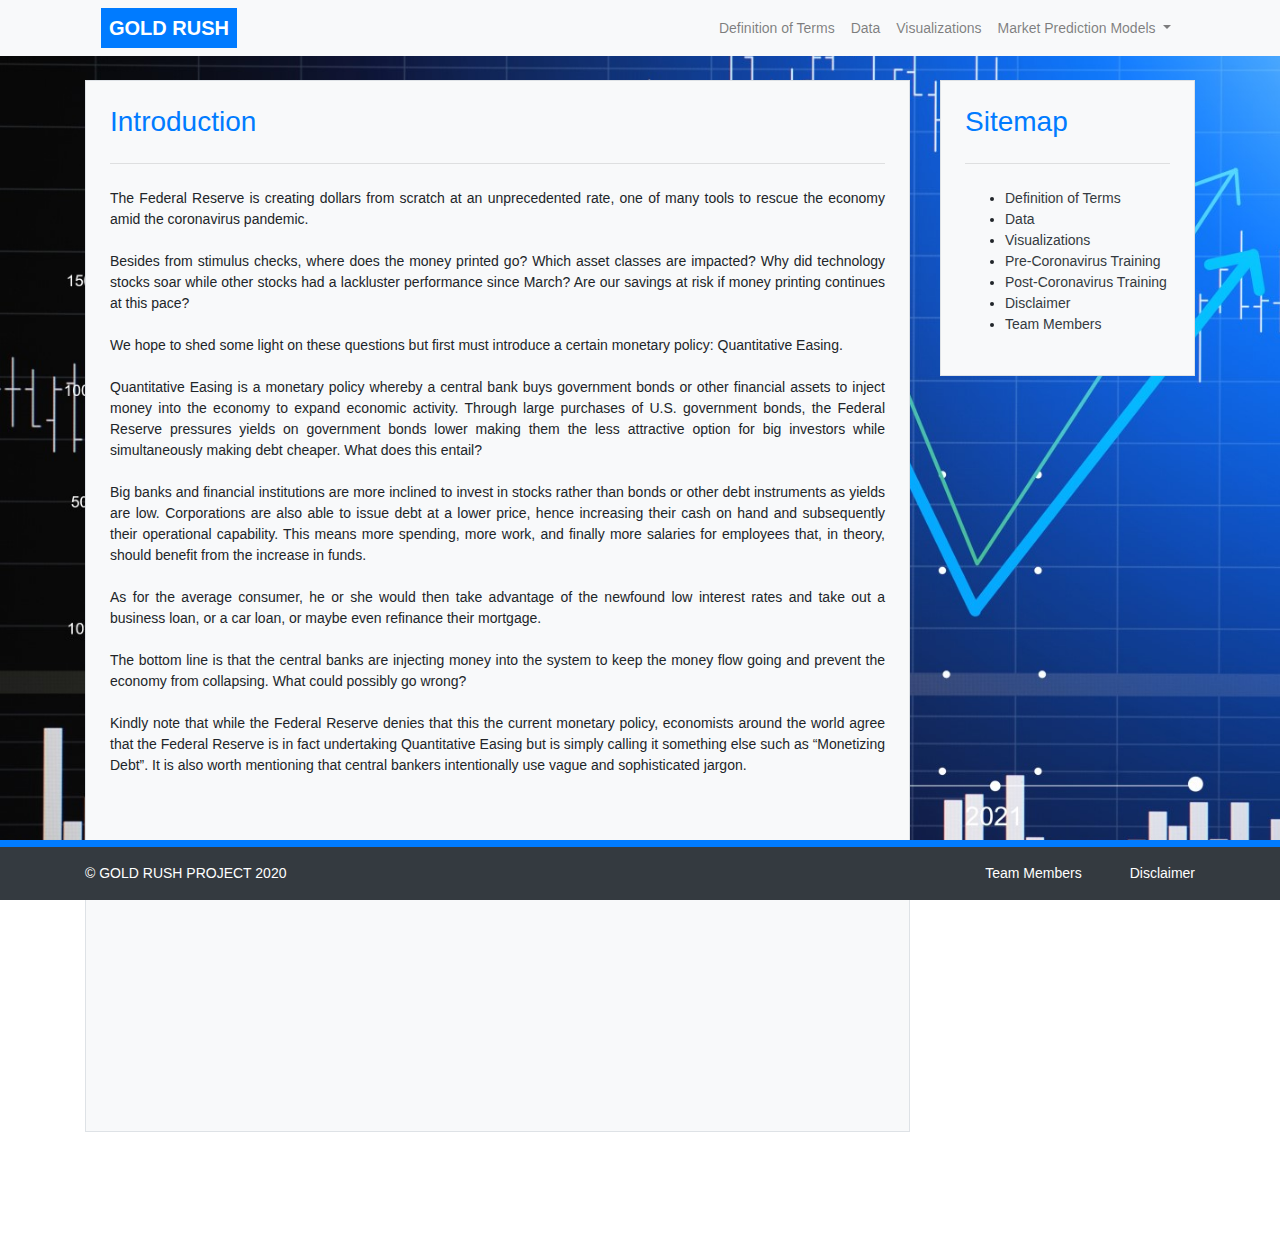
<file: final project/index.html>
<!DOCTYPE html>

<html xmlns="http://www.w3.org/1999/xhtml" lang="en">
<head>
    
    <meta http-equiv="Content-Type" content="text/html; charset=utf-8" />
    <meta name="viewport" content="width=device-width, initial-scale=1.0, user-scalable=no, minimum-scale=1.0, maximum-scale=1.0">
    
    <link rel="stylesheet" href="https://maxcdn.bootstrapcdn.com/bootstrap/4.0.0/css/bootstrap.min.css" integrity="sha384-Gn5384xqQ1aoWXA+058RXPxPg6fy4IWvTNh0E263XmFcJlSAwiGgFAW/dAiS6JXm" crossorigin="anonymous">
    <link type="text/css" rel="stylesheet" href="css/style.css">
    
    <title>Gold Rush</title>

   
</head>
		
<body>
	

	<div class="wrapper bg-white">
	
		<header class="bg-light">
			<div class="container">
				<div class="headerBand  w-100"></div>
				<nav class="navbar navbar-expand-lg navbar-light">
					<a class="navbar-brand pl-2 pr-2 text-white font-weight-bold bg-primary" href="index.html">GOLD RUSH</a>
					<button class="navbar-toggler" type="button" data-toggle="collapse" data-target="#navbarNavDropdown" aria-controls="navbarNavDropdown" aria-expanded="false" aria-label="Toggle navigation">
						<span class="navbar-toggler-icon"></span>
					</button>
					<div class="collapse navbar-collapse" id="navbarNavDropdown">
						<ul class="navbar-nav ml-auto">
							<li class="nav-item">
								<a class="nav-link" href="terms.html">Definition of Terms</a>
							</li>
							<li class="nav-item">
								<a class="nav-link" href="data.html">Data</a>
							</li>
							<li class="nav-item">
								<a class="nav-link" href="visualizations.html">Visualizations</a>
							</li>
							<li class="nav-item dropdown">
								<a class="nav-link dropdown-toggle dropdownHover" href="#" id="navbarDropdownMenuLink" role="button" data-toggle="dropdown" aria-haspopup="true" aria-expanded="false">
									Market Prediction Models
								</a>
								<ul class="dropdown-menu" aria-labelledby="navbarDropdownMenuLink">
									<li><a class="dropdown-item" href="pre-training.html">Pre-Coronavirus Training</a></li>
									<li><a class="dropdown-item" href="post-training.html">Post-Coronavirus Training</a></li>
								</ul>
							</li>
						</ul>
					</div>
				</nav>
			</div>
		</header>
   
		<div class="container mt-5 mb-5">
			<div class="row row-eq-height">
			
				<!-- Left Content Box -->
				<div class="col-lg-9 col-md-12">
					<div class="bg-light p-4 border">
						<h3 class="text-primary">Introduction</h3>
						<hr class="mb-4 mt-4">
						<div class="text-justify">
							The Federal Reserve is creating dollars from scratch at an unprecedented rate, one of many tools to rescue the economy amid the coronavirus pandemic. <br/><br/>
							Besides from stimulus checks, where does the money printed go? Which asset classes are impacted? Why did technology stocks soar while other stocks had a lackluster performance since March? Are our savings at risk if money printing continues at this pace? <br/><br/>
							We hope to shed some light on these questions but first must introduce a certain monetary policy: Quantitative Easing.<br/><br/>
							Quantitative Easing is a monetary policy whereby a central bank buys government bonds or other financial assets to inject money into the economy to expand economic activity. Through large purchases of U.S. government bonds, the Federal Reserve pressures yields on government bonds lower making them the less attractive option for big investors while simultaneously making debt cheaper. What does this entail?<br/><br/>
							Big banks and financial institutions are more inclined to invest in stocks rather than bonds or other debt instruments as yields are low. Corporations are also able to issue debt at a lower price, hence increasing their cash on hand and subsequently their operational capability. This means more spending, more work, and finally more salaries for employees that, in theory, should benefit from the increase in funds.<br/><br/>
							As for the average consumer, he or she would then take advantage of the newfound low interest rates and take out a business loan, or a car loan, or maybe even refinance their mortgage.<br/><br/>
							The bottom line is that the central banks are injecting money into the system to keep the money flow going and prevent the economy from collapsing. What could possibly go wrong?<br/><br/>
							Kindly note that while the Federal Reserve denies that this the current monetary policy, economists around the world agree that the Federal Reserve is in fact undertaking Quantitative Easing but is simply calling it something else such as “Monetizing Debt”. It is also worth mentioning that central bankers intentionally use vague and sophisticated jargon. 
						</div>
						<div class="w-100 d-flex justify-content-center mt-3">
							<iframe width="80%" height="315" src="https://www.youtube.com/embed/lK_rYS8L3kI" frameborder="0" allow="accelerometer; autoplay; encrypted-media; gyroscope; picture-in-picture" allowfullscreen></iframe>
						</div>
					</div>
				</div>
				
				
				<!-- Left Right Box -->
				<div class="col-lg-3 col-md-12 rightColumn">
					<div class="bg-light p-4 border">
						<h3 class="text-primary">Sitemap</h3>
						<hr class="mb-4 mt-4">
						<ul>
							<li><a href="terms.html"  class="text-dark">Definition of Terms</a></li>
							<li><a href="data.html"  class="text-dark">Data</a></li>
							<li><a href="visualizations.html"  class="text-dark">Visualizations</a></li>
							<li><a href="pre-training.html" class="text-dark">Pre-Coronavirus Training</a></li>
							<li><a href="post-training.html" class="text-dark">Post-Coronavirus Training</a></li>
							<li><a href="disclaimer.html"  class="text-dark">Disclaimer</a></li>
							<li><a href="team.html"  class="text-dark">Team Members</a></li>
						</ul>
					</div>
				</div>
				
			</div>
		</div>
		
		<footer class="bg-dark border-primary pt-3 pb-3">
			<div class="container">
				<div class="footer-copyright text-center text-white float-left">&copy; GOLD RUSH PROJECT 2020</div>
				<a href="disclaimer.html" class="text-white float-right">Disclaimer</a>
				<a href="team.html" class="text-white float-right mr-5">Team Members</a>
			</div>
		</footer>

    
	</div><!--wrapper-->


	<script src="https://code.jquery.com/jquery-3.2.1.slim.min.js" integrity="sha384-KJ3o2DKtIkvYIK3UENzmM7KCkRr/rE9/Qpg6aAZGJwFDMVNA/GpGFF93hXpG5KkN" crossorigin="anonymous"></script>
	<script src="https://cdnjs.cloudflare.com/ajax/libs/popper.js/1.12.9/umd/popper.min.js" integrity="sha384-ApNbgh9B+Y1QKtv3Rn7W3mgPxhU9K/ScQsAP7hUibX39j7fakFPskvXusvfa0b4Q" crossorigin="anonymous"></script>
	<script src="https://maxcdn.bootstrapcdn.com/bootstrap/4.0.0/js/bootstrap.min.js" integrity="sha384-JZR6Spejh4U02d8jOt6vLEHfe/JQGiRRSQQxSfFWpi1MquVdAyjUar5+76PVCmYl" crossorigin="anonymous"></script>
	

	
</body>
</html>
</file>
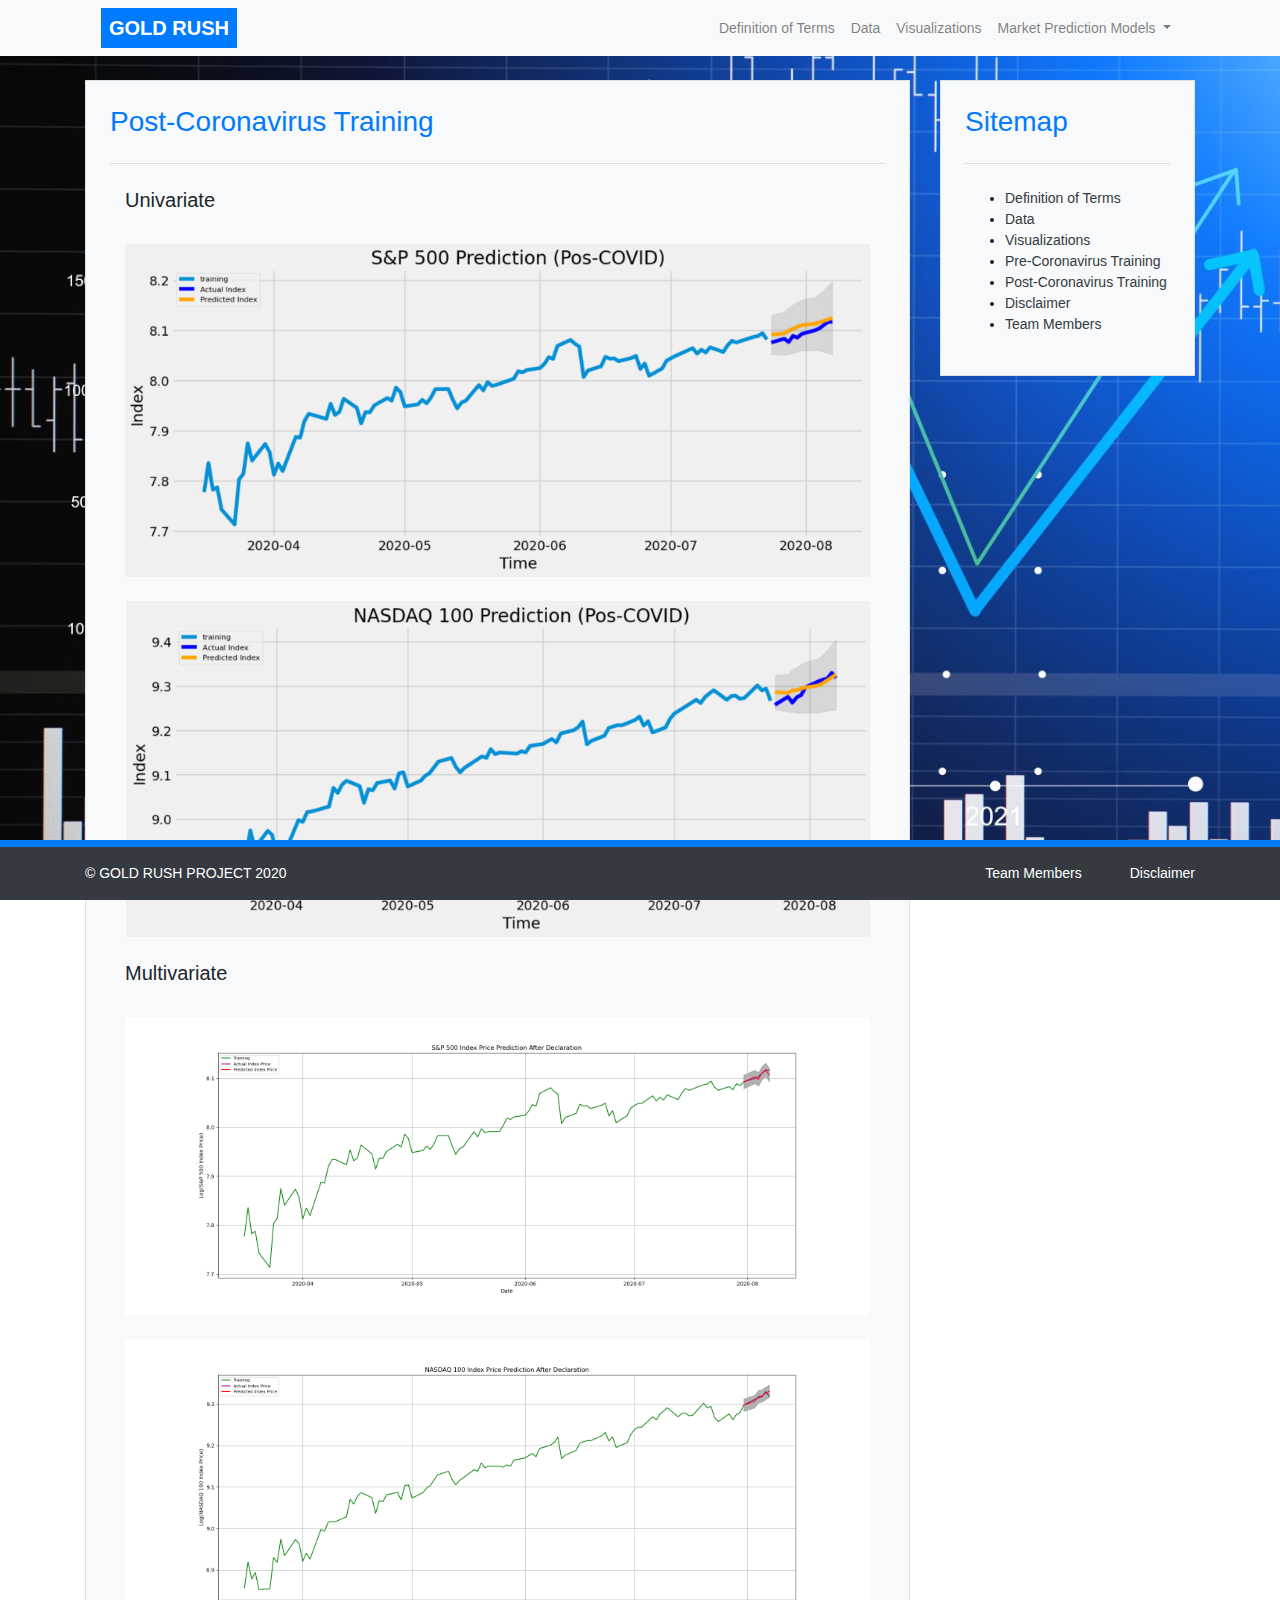
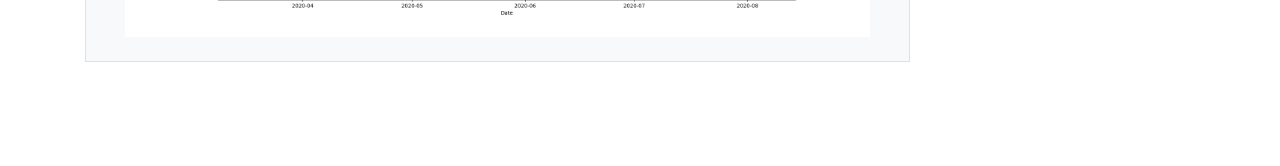
<file: final project/post-training.html>
<!DOCTYPE html>

<html xmlns="http://www.w3.org/1999/xhtml" lang="en">
<head>
    
    <meta http-equiv="Content-Type" content="text/html; charset=utf-8" />
    <meta name="viewport" content="width=device-width, initial-scale=1.0, user-scalable=no, minimum-scale=1.0, maximum-scale=1.0">
    
    <link rel="stylesheet" href="https://maxcdn.bootstrapcdn.com/bootstrap/4.0.0/css/bootstrap.min.css" integrity="sha384-Gn5384xqQ1aoWXA+058RXPxPg6fy4IWvTNh0E263XmFcJlSAwiGgFAW/dAiS6JXm" crossorigin="anonymous">
    <link type="text/css" rel="stylesheet" href="css/style.css">
    
    <title>Gold Rush</title>

   
</head>
		
<body>
	

	<div class="wrapper bg-white">
	
		<header class="bg-light">
			<div class="container">
				<div class="headerBand  w-100"></div>
				<nav class="navbar navbar-expand-lg navbar-light">
					<a class="navbar-brand pl-2 pr-2 text-white font-weight-bold bg-primary" href="index.html">GOLD RUSH</a>
					<button class="navbar-toggler" type="button" data-toggle="collapse" data-target="#navbarNavDropdown" aria-controls="navbarNavDropdown" aria-expanded="false" aria-label="Toggle navigation">
						<span class="navbar-toggler-icon"></span>
					</button>
					<div class="collapse navbar-collapse" id="navbarNavDropdown">
						<ul class="navbar-nav ml-auto">
							<li class="nav-item">
								<a class="nav-link" href="terms.html">Definition of Terms</a>
							</li>
							<li class="nav-item">
								<a class="nav-link" href="data.html">Data</a>
							</li>
							<li class="nav-item">
								<a class="nav-link" href="visualizations.html">Visualizations</a>
							</li>
							<li class="nav-item dropdown">
								<a class="nav-link dropdown-toggle dropdownHover" href="#" id="navbarDropdownMenuLink" role="button" data-toggle="dropdown" aria-haspopup="true" aria-expanded="false">
									Market Prediction Models
								</a>
								<ul class="dropdown-menu" aria-labelledby="navbarDropdownMenuLink">
									<li><a class="dropdown-item" href="pre-training.html">Pre-Coronavirus Training</a></li>
									<li><a class="dropdown-item" href="post-training.html">Post-Coronavirus Training</a></li>
								</ul>
							</li>
						</ul>
					</div>
				</nav>
			</div>
		</header>
   
		<div class="container mt-5 mb-5">
			<div class="row row-eq-height">
			
				<!-- Left Content Box -->
				<div class="col-lg-9 col-md-12">
					<div class="bg-light p-4 border">
						<h3 class="text-primary">Post-Coronavirus Training</h3>
						<hr class="mb-4 mt-4">
						<div class="container">
							<h5>Univariate</h5>
							<div class="row">
								<div class="col-12 mt-4">
									<img src="images/Univariate_SP500_PosCovid.png" width="100%" height="auto" alt=""/> 
							    </div>
								<div class="col-12 mt-4">
									<img src="images/Univariate_N100_PosCovid.png" width="100%" height="auto" alt=""/> 
							    </div>
							</div>
							<h5 class="mt-4">Multivariate</h5>
							<div class="row">
								<div class="col-12 mt-4">
									<img src="images/Multivariate_SP 500 Post Prediction.png" width="100%" height="auto" alt=""/> 
							    </div>
								<div class="col-12 mt-4">
									<img src="images/Multivariate_NASDAQ 100 Post Prediction.png" width="100%" height="auto" alt=""/> 
							    </div>
							</div>
						</div>
					</div>
				</div>
				
				
				<!-- Left Right Box -->
				<div class="col-lg-3 col-md-12 rightColumn">
					<div class="bg-light p-4 border">
						<h3 class="text-primary">Sitemap</h3>
						<hr class="mb-4 mt-4">
						<ul>
							<li><a href="terms.html"  class="text-dark">Definition of Terms</a></li>
							<li><a href="data.html"  class="text-dark">Data</a></li>
							<li><a href="visualizations.html"  class="text-dark">Visualizations</a></li>
							<li><a href="pre-training.html" class="text-dark">Pre-Coronavirus Training</a></li>
							<li><a href="post-training.html" class="text-dark">Post-Coronavirus Training</a></li>
							<li><a href="disclaimer.html"  class="text-dark">Disclaimer</a></li>
							<li><a href="team.html"  class="text-dark">Team Members</a></li>
						</ul>
					</div>
				</div>
				
			</div>
		</div>
		
		
		<footer class="bg-dark border-primary pt-3 pb-3">
			<div class="container">
				<div class="footer-copyright text-center text-white float-left">&copy; GOLD RUSH PROJECT 2020</div>
				<a href="disclaimer.html" class="text-white float-right">Disclaimer</a>
				<a href="team.html" class="text-white float-right mr-5">Team Members</a>
			</div>
		</footer>

    
	</div><!--wrapper-->


	<script src="https://code.jquery.com/jquery-3.2.1.slim.min.js" integrity="sha384-KJ3o2DKtIkvYIK3UENzmM7KCkRr/rE9/Qpg6aAZGJwFDMVNA/GpGFF93hXpG5KkN" crossorigin="anonymous"></script>
	<script src="https://cdnjs.cloudflare.com/ajax/libs/popper.js/1.12.9/umd/popper.min.js" integrity="sha384-ApNbgh9B+Y1QKtv3Rn7W3mgPxhU9K/ScQsAP7hUibX39j7fakFPskvXusvfa0b4Q" crossorigin="anonymous"></script>
	<script src="https://maxcdn.bootstrapcdn.com/bootstrap/4.0.0/js/bootstrap.min.js" integrity="sha384-JZR6Spejh4U02d8jOt6vLEHfe/JQGiRRSQQxSfFWpi1MquVdAyjUar5+76PVCmYl" crossorigin="anonymous"></script>
	

	
</body>
</html>
</file>
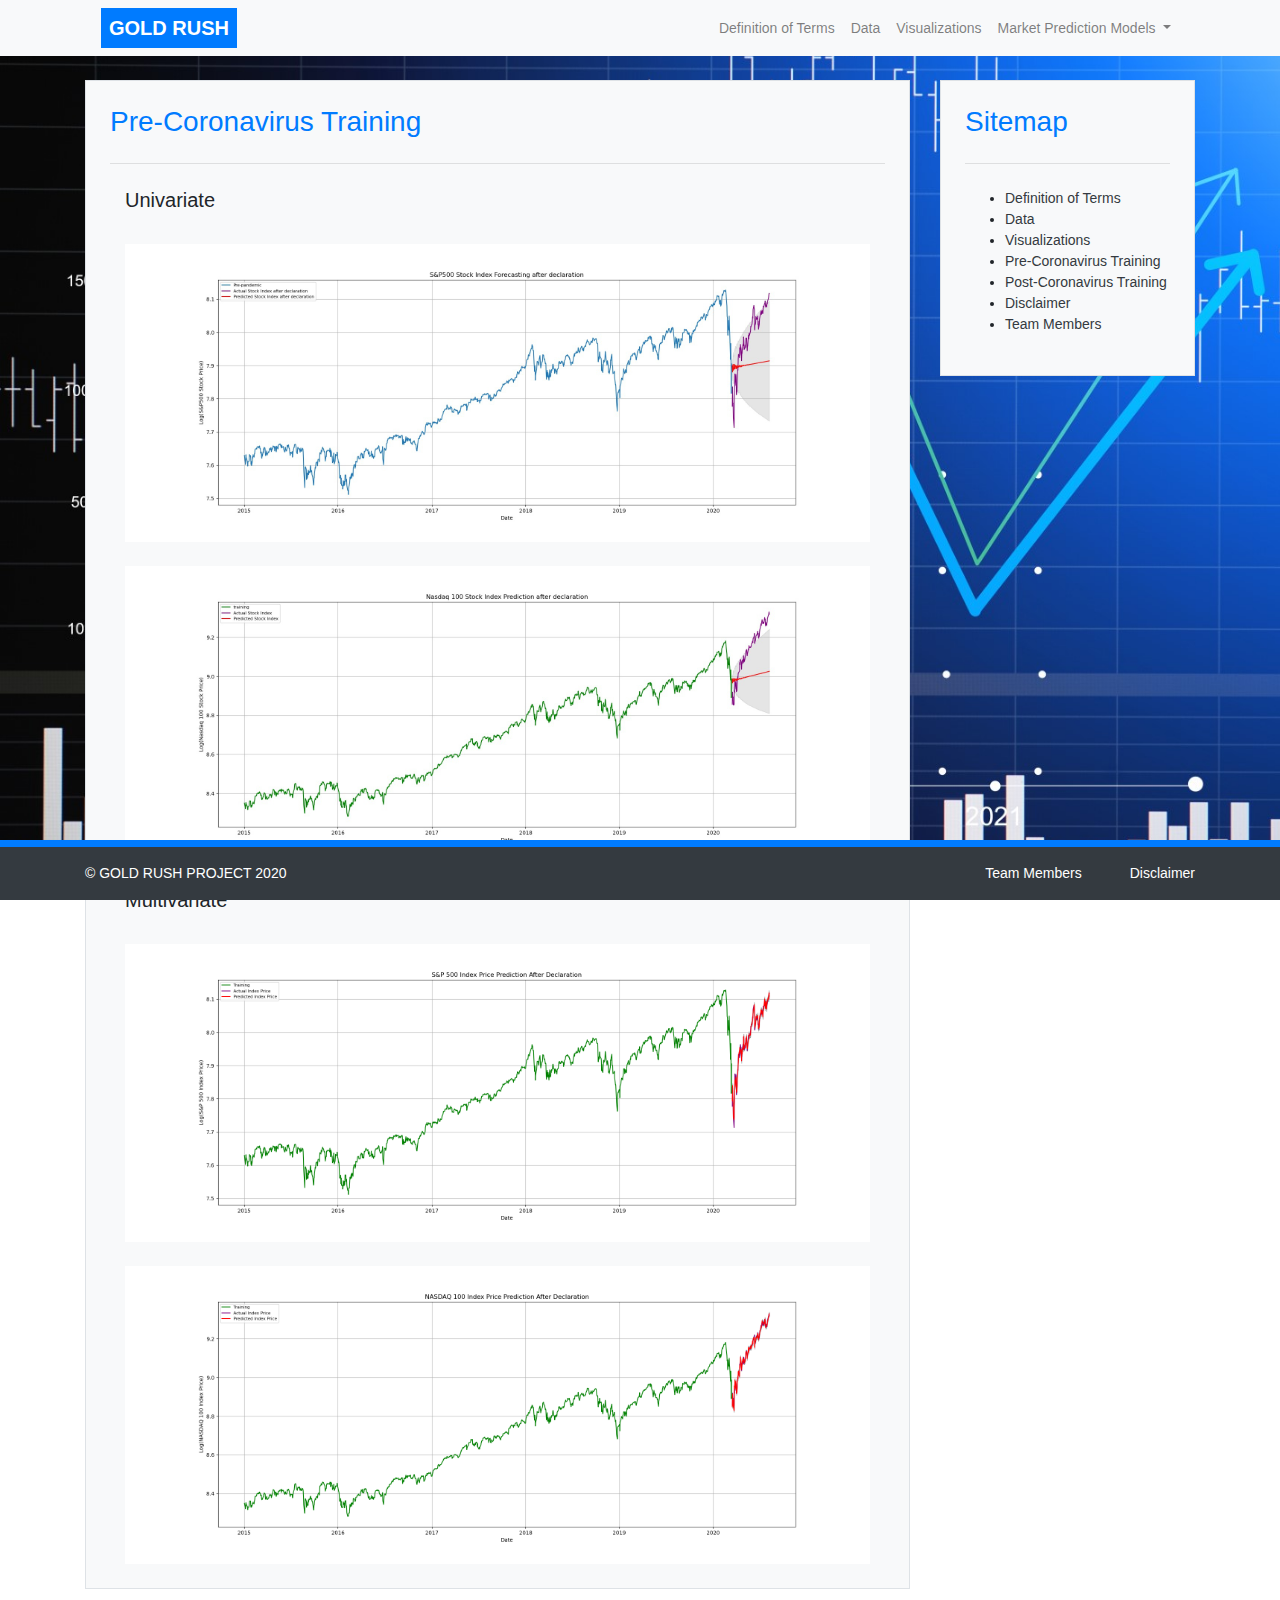
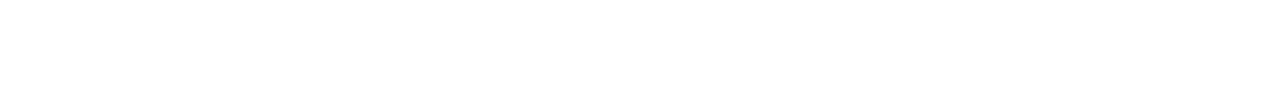
<file: final project/pre-training.html>
<!DOCTYPE html>

<html xmlns="http://www.w3.org/1999/xhtml" lang="en">
<head>
    
    <meta http-equiv="Content-Type" content="text/html; charset=utf-8" />
    <meta name="viewport" content="width=device-width, initial-scale=1.0, user-scalable=no, minimum-scale=1.0, maximum-scale=1.0">
    
    <link rel="stylesheet" href="https://maxcdn.bootstrapcdn.com/bootstrap/4.0.0/css/bootstrap.min.css" integrity="sha384-Gn5384xqQ1aoWXA+058RXPxPg6fy4IWvTNh0E263XmFcJlSAwiGgFAW/dAiS6JXm" crossorigin="anonymous">
    <link type="text/css" rel="stylesheet" href="css/style.css">
    
    <title>Gold Rush</title>

   
</head>
		
<body>
	

	<div class="wrapper bg-white">
	
		<header class="bg-light">
			<div class="container">
				<div class="headerBand  w-100"></div>
				<nav class="navbar navbar-expand-lg navbar-light">
					<a class="navbar-brand pl-2 pr-2 text-white font-weight-bold bg-primary" href="index.html">GOLD RUSH</a>
					<button class="navbar-toggler" type="button" data-toggle="collapse" data-target="#navbarNavDropdown" aria-controls="navbarNavDropdown" aria-expanded="false" aria-label="Toggle navigation">
						<span class="navbar-toggler-icon"></span>
					</button>
					<div class="collapse navbar-collapse" id="navbarNavDropdown">
						<ul class="navbar-nav ml-auto">
							<li class="nav-item">
								<a class="nav-link" href="terms.html">Definition of Terms</a>
							</li>
							<li class="nav-item">
								<a class="nav-link" href="data.html">Data</a>
							</li>
							<li class="nav-item">
								<a class="nav-link" href="visualizations.html">Visualizations</a>
							</li>
							<li class="nav-item dropdown">
								<a class="nav-link dropdown-toggle dropdownHover" href="#" id="navbarDropdownMenuLink" role="button" data-toggle="dropdown" aria-haspopup="true" aria-expanded="false">
									Market Prediction Models
								</a>
								<ul class="dropdown-menu" aria-labelledby="navbarDropdownMenuLink">
									<li><a class="dropdown-item" href="pre-training.html">Pre-Coronavirus Training</a></li>
									<li><a class="dropdown-item" href="post-training.html">Post-Coronavirus Training</a></li>
								</ul>
							</li>
						</ul>
					</div>
				</nav>
			</div>
		</header>
   
		<div class="container mt-5 mb-5">
			<div class="row row-eq-height">
			
				<!-- Left Content Box -->
				<div class="col-lg-9 col-md-12">
					<div class="bg-light p-4 border">
						<h3 class="text-primary">Pre-Coronavirus Training</h3>
						<hr class="mb-4 mt-4">
						<div class="container">
							<h5>Univariate</h5>
							<div class="row">
								<div class=" col-12 mt-4">
									<img src="images/Univariate-S&P500-PreCovid.jpg" width="100%" height="auto" alt=""/> 
							    </div>
								<div class=" col-12 mt-4">
									<img src="images/Univariate-Nasdaq100-PreCovid.jpg" width="100%" height="auto" alt=""/> 
							    </div>
							</div>
							<h5 class="mt-4">Multivariate</h5>
							<div class="row">
								<div class=" col-12 mt-4">
									<img src="images/Multivariate_SP 500 Pre Prediction.png" width="100%" height="auto" alt=""/> 
							    </div>
								<div class=" col-12 mt-4">
									<img src="images/Multivariate_NASDAQ 100 Pre Prediction.png" width="100%" height="auto" alt=""/> 
							    </div>
							</div>
						</div>
					</div>
				</div>
				
				
				<!-- Left Right Box -->
				<div class="col-lg-3 col-md-12 rightColumn">
					<div class="bg-light p-4 border">
						<h3 class="text-primary">Sitemap</h3>
						<hr class="mb-4 mt-4">
						<ul>
							<li><a href="terms.html"  class="text-dark">Definition of Terms</a></li>
							<li><a href="data.html"  class="text-dark">Data</a></li>
							<li><a href="visualizations.html"  class="text-dark">Visualizations</a></li>
							<li><a href="pre-training.html" class="text-dark">Pre-Coronavirus Training</a></li>
							<li><a href="post-training.html" class="text-dark">Post-Coronavirus Training</a></li>
							<li><a href="disclaimer.html"  class="text-dark">Disclaimer</a></li>
							<li><a href="team.html"  class="text-dark">Team Members</a></li>
						</ul>
					</div>
				</div>
				
			</div>
		</div>
		
		
		<footer class="bg-dark border-primary pt-3 pb-3">
			<div class="container">
				<div class="footer-copyright text-center text-white float-left">&copy; GOLD RUSH PROJECT 2020</div>
				<a href="disclaimer.html" class="text-white float-right">Disclaimer</a>
				<a href="team.html" class="text-white float-right mr-5">Team Members</a>
			</div>
		</footer>

    
	</div><!--wrapper-->


	<script src="https://code.jquery.com/jquery-3.2.1.slim.min.js" integrity="sha384-KJ3o2DKtIkvYIK3UENzmM7KCkRr/rE9/Qpg6aAZGJwFDMVNA/GpGFF93hXpG5KkN" crossorigin="anonymous"></script>
	<script src="https://cdnjs.cloudflare.com/ajax/libs/popper.js/1.12.9/umd/popper.min.js" integrity="sha384-ApNbgh9B+Y1QKtv3Rn7W3mgPxhU9K/ScQsAP7hUibX39j7fakFPskvXusvfa0b4Q" crossorigin="anonymous"></script>
	<script src="https://maxcdn.bootstrapcdn.com/bootstrap/4.0.0/js/bootstrap.min.js" integrity="sha384-JZR6Spejh4U02d8jOt6vLEHfe/JQGiRRSQQxSfFWpi1MquVdAyjUar5+76PVCmYl" crossorigin="anonymous"></script>
	

	
</body>
</html>
</file>
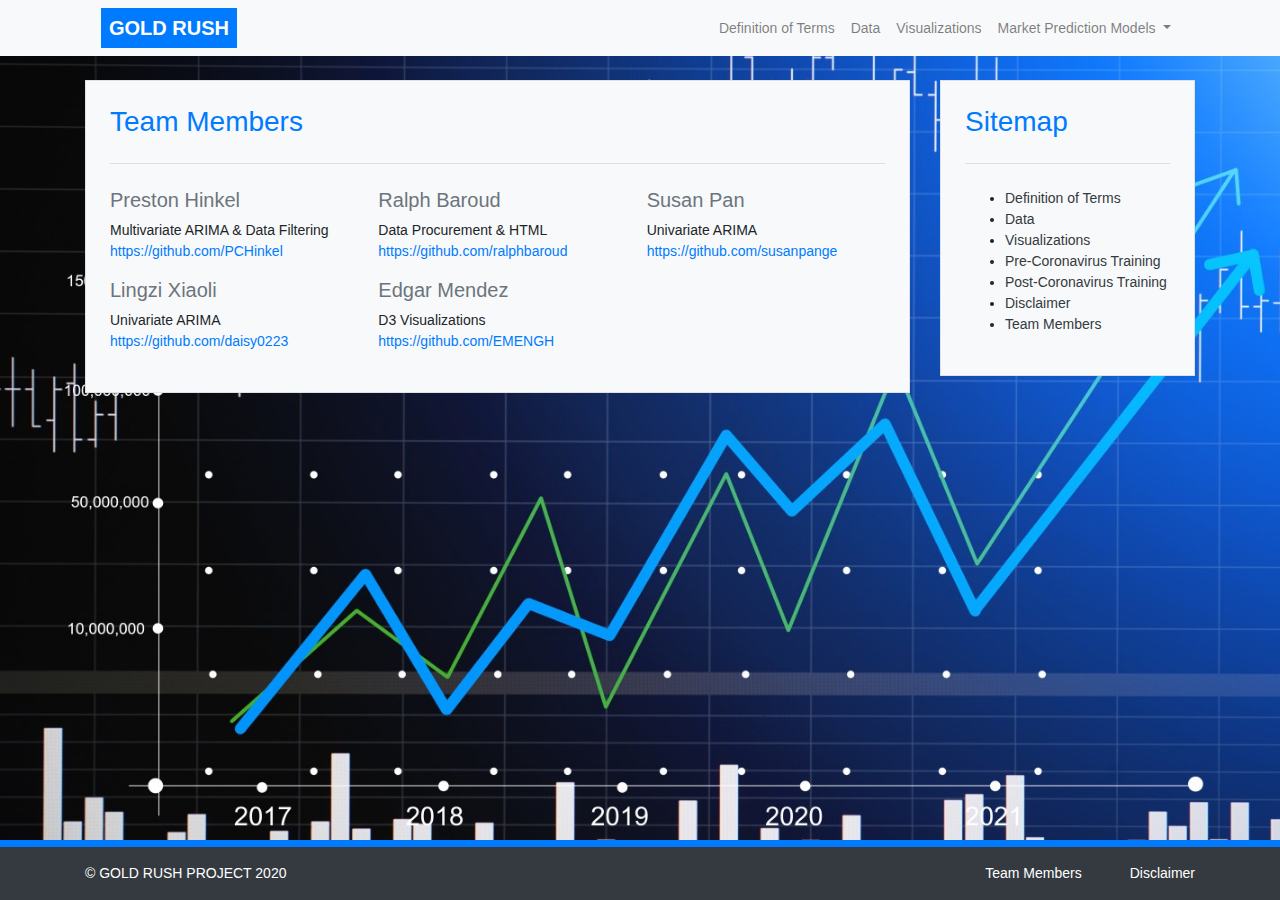
<file: final project/team.html>
<!DOCTYPE html>

<html xmlns="http://www.w3.org/1999/xhtml" lang="en">
<head>
    
    <meta http-equiv="Content-Type" content="text/html; charset=utf-8" />
    <meta name="viewport" content="width=device-width, initial-scale=1.0, user-scalable=no, minimum-scale=1.0, maximum-scale=1.0">
    
    <link rel="stylesheet" href="https://maxcdn.bootstrapcdn.com/bootstrap/4.0.0/css/bootstrap.min.css" integrity="sha384-Gn5384xqQ1aoWXA+058RXPxPg6fy4IWvTNh0E263XmFcJlSAwiGgFAW/dAiS6JXm" crossorigin="anonymous">
    <link type="text/css" rel="stylesheet" href="css/style.css">
    
    <title>Gold Rush</title>

   
</head>
		
<body>
	

	<div class="wrapper bg-white">
	
		<header class="bg-light">
			<div class="container">
				<div class="headerBand  w-100"></div>
				<nav class="navbar navbar-expand-lg navbar-light">
					<a class="navbar-brand pl-2 pr-2 text-white font-weight-bold bg-primary" href="index.html">GOLD RUSH</a>
					<button class="navbar-toggler" type="button" data-toggle="collapse" data-target="#navbarNavDropdown" aria-controls="navbarNavDropdown" aria-expanded="false" aria-label="Toggle navigation">
						<span class="navbar-toggler-icon"></span>
					</button>
					<div class="collapse navbar-collapse" id="navbarNavDropdown">
						<ul class="navbar-nav ml-auto">
							<li class="nav-item">
								<a class="nav-link" href="terms.html">Definition of Terms</a>
							</li>
							<li class="nav-item">
								<a class="nav-link" href="data.html">Data</a>
							</li>
							<li class="nav-item">
								<a class="nav-link" href="visualizations.html">Visualizations</a>
							</li>
							<li class="nav-item dropdown">
								<a class="nav-link dropdown-toggle dropdownHover" href="#" id="navbarDropdownMenuLink" role="button" data-toggle="dropdown" aria-haspopup="true" aria-expanded="false">
									Market Prediction Models
								</a>
								<ul class="dropdown-menu" aria-labelledby="navbarDropdownMenuLink">
									<li><a class="dropdown-item" href="pre-training.html">Pre-Coronavirus Training</a></li>
									<li><a class="dropdown-item" href="post-training.html">Post-Coronavirus Training</a></li>
								</ul>
							</li>
						</ul>
					</div>
				</nav>
			</div>
		</header>
		<div class="container mt-5 mb-5">
			<div class="row row-eq-height">
			
				<!-- Left Content Box -->
				<div class="col-lg-9 col-md-12">
					<div class="bg-light p-4 border">
						<h3 class="text-primary">Team Members</h3>
						<hr class="mb-4 mt-4">
						<div class="row">
							<div class="col-md-4 col-6">
								<h5 class="text-secondary">Preston Hinkel</h5>
								<p>Multivariate ARIMA & Data Filtering<br/>
									<a href="#">https://github.com/PCHinkel</a>
								</p>
							</div>
							<div class="col-md-4 col-6">
								<h5 class="text-secondary">Ralph Baroud</h5>
								<p>Data Procurement & HTML<br/>
									<a href="#">https://github.com/ralphbaroud</a>
								</p>
							</div>
							<div class="col-md-4 col-6">
								<h5 class="text-secondary">Susan Pan</h5>
								<p>Univariate ARIMA<br/>
									<a href="#">https://github.com/susanpange</a>
								</p>
							</div>
							<div class="col-md-4 col-6">
								<h5 class="text-secondary">Lingzi Xiaoli</h5>
								<p>Univariate ARIMA<br/>
									<a href="#">https://github.com/daisy0223</a>
								</p>
							</div>
							<div class="col-md-4 col-6">
								<h5 class="text-secondary">Edgar Mendez</h5>
								<p>D3 Visualizations<br/>
									<a href="#">https://github.com/EMENGH</a>
								</p>
							</div>
						</div>
					</div>
				</div>
				
				
				<!-- Left Right Box -->
				<div class="col-lg-3 col-md-12 rightColumn">
					<div class="bg-light p-4 border">
						<h3 class="text-primary">Sitemap</h3>
						<hr class="mb-4 mt-4">
						<ul>
							<li><a href="terms.html"  class="text-dark">Definition of Terms</a></li>
							<li><a href="data.html"  class="text-dark">Data</a></li>
							<li><a href="visualizations.html"  class="text-dark">Visualizations</a></li>
							<li><a href="pre-training.html" class="text-dark">Pre-Coronavirus Training</a></li>
							<li><a href="post-training.html" class="text-dark">Post-Coronavirus Training</a></li>
							<li><a href="disclaimer.html"  class="text-dark">Disclaimer</a></li>
							<li><a href="team.html"  class="text-dark">Team Members</a></li>
						</ul>
					</div>
				</div>
				
			</div>
		</div>
		
		
		<footer class="bg-dark border-primary pt-3 pb-3">
			<div class="container">
				<div class="footer-copyright text-center text-white float-left">&copy; GOLD RUSH PROJECT 2020</div>
				<a href="disclaimer.html" class="text-white float-right">Disclaimer</a>
				<a href="team.html" class="text-white float-right mr-5">Team Members</a>
			</div>
		</footer>

    
	</div><!--wrapper-->


	<script src="https://code.jquery.com/jquery-3.2.1.slim.min.js" integrity="sha384-KJ3o2DKtIkvYIK3UENzmM7KCkRr/rE9/Qpg6aAZGJwFDMVNA/GpGFF93hXpG5KkN" crossorigin="anonymous"></script>
	<script src="https://cdnjs.cloudflare.com/ajax/libs/popper.js/1.12.9/umd/popper.min.js" integrity="sha384-ApNbgh9B+Y1QKtv3Rn7W3mgPxhU9K/ScQsAP7hUibX39j7fakFPskvXusvfa0b4Q" crossorigin="anonymous"></script>
	<script src="https://maxcdn.bootstrapcdn.com/bootstrap/4.0.0/js/bootstrap.min.js" integrity="sha384-JZR6Spejh4U02d8jOt6vLEHfe/JQGiRRSQQxSfFWpi1MquVdAyjUar5+76PVCmYl" crossorigin="anonymous"></script>
	

	
</body>
</html>
</file>
<file: final project/css/style.css>
html,body{
	height:100%;
	min-height:100%;
	}

body {
	overflow-x:hidden;
	font-size:14px;
	font-weight:normal;
}
.wrapper {
    width: 100%;
    position: relative;
    float: left;
    overflow: hidden;
    min-height: 100%;
    padding-bottom: 56px;
    background-image: url(../images/graph.jpg);
    background-size: cover;
    background-attachment: fixed;
}

footer{
	position: fixed;
	bottom: 0px;
	width: 100%;
	border-top: 7px solid;
	z-index: 2;
}
header{
	position: fixed;
	z-index: 2;
	width: 100%;
}
.container.mt-5.mb-5{
	margin-top: 80px !important;
}

.dropdownHover:hover{
	background-color: lightgray;
}

.headerBand{
	display: none;
	position: absolute;
    height: 55px;
    top: 0px;
    left: 0px;
}


@media screen and (max-width:990px){
	.rightColumn{
		margin-top: 30px;
	}
	.headerBand{
		display: block;
	}
	.navbar-collapse{
		margin-top: 7px;
	}
	.navbar-collapse a{
		padding-left: 5px !important;
	}
}
</file>
